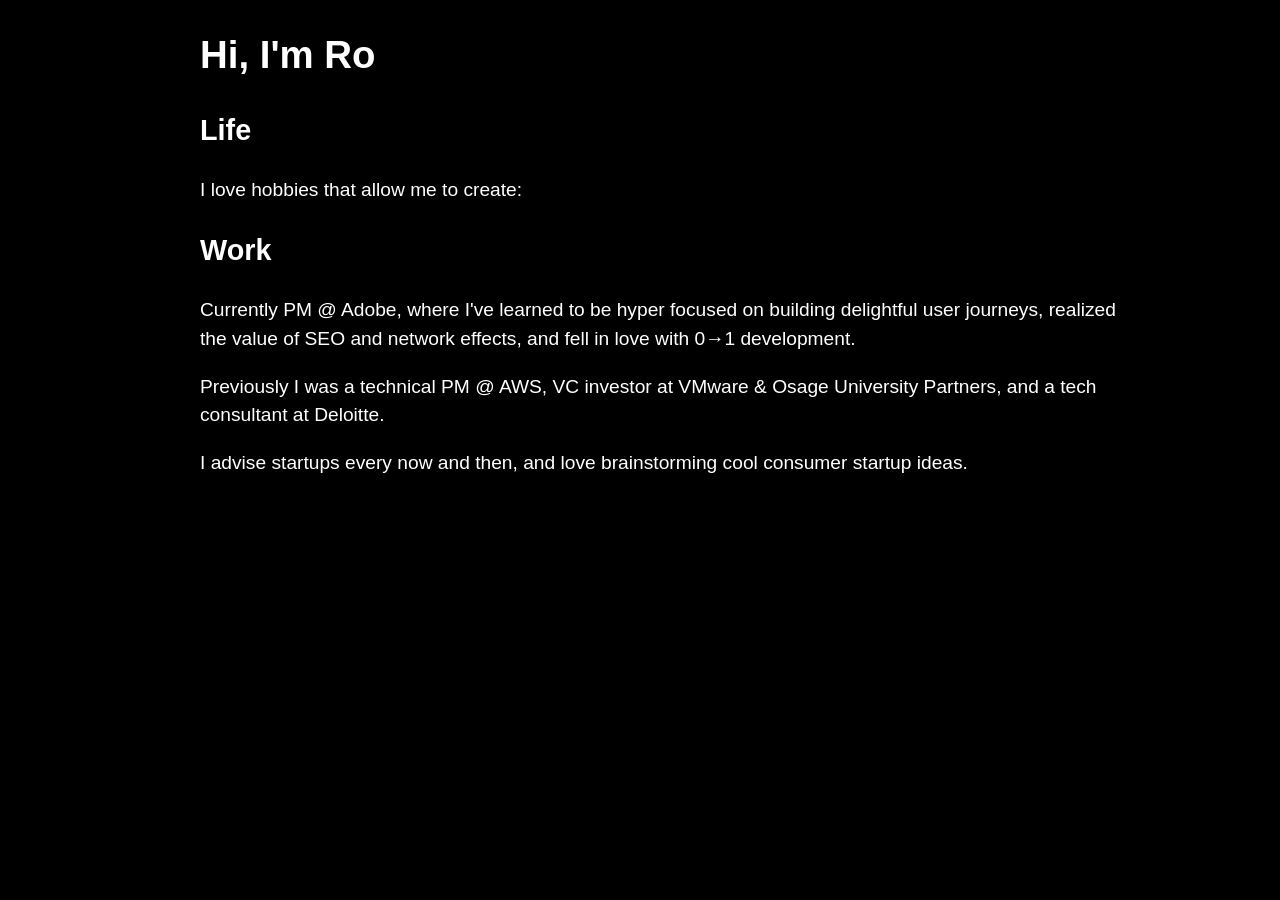
<file: Personal Site.html>
<!DOCTYPE html>
<html lang="en">
<head>
  <meta charset="UTF-8">
  <meta name="viewport" content="width=device-width, initial-scale=1.0">
  <title>Document</title>
  <link rel="stylesheet" href="styler.css"/>
</head>
<body>

    <h1 id="typed-text">Hi, I'm Roberra. Welcome to my space.</h1>
    <h2>Life</h2>
    <p>I love hobbies that allow me to create:</p>
    <ul style="padding: em; display: none;" >
        <li> &#128247; <b>Photography</b>: See pics <a href="#">here</a> and <a href="#">here</a></li>
        <li> &#127925; <b>Hip Hop Music Production</b></li>
        <li>️&#128187; <b>Programming</b>: I like thinking I'm still a programmer, so every now and then I build small things, like this <a href="#">calculator web app</a> or this <a href="#">AI model trained to recognize cats</a>. Monumental, I know. More on my <a href="#">Github</a></li>
        <li>🪴 <b>Plants</b>: growing 20+ plants and counting!</li>
    </ul>

    <h2>Work</h2>
    <p>Currently PM @ Adobe, where I've learned to be hyper focused on building delightful user journeys, realized the value of SEO and network effects, and fell in love with 0→1 development.</p>
    <p>Previously I was a technical PM @ AWS, VC investor at VMware & Osage University Partners, and a tech consultant at Deloitte.</p>
    <p>I advise startups every now and then, and love brainstorming cool consumer startup ideas.</p>

    <script src="script.js"></script>

</body>
</html>
</file>
<file: styler.css>
body {
    background-color: #000; /* Black background */
    line-height: 1.5;
    color: white;
    font-family: -apple-system, BlinkMacSystemFont, "Segoe UI", Helvetica, "Apple Color Emoji", Arial, sans-serif, "Segoe UI Emoji", "Segoe UI Symbol";
    font-size: 1.2em; 
    padding-left: 10em;
    padding-right: 8em;
}

a {
    color: #777;
}

.fade-in {
    opacity: 0;
    animation: fadeIn ease-out 1s forwards;
    /* animation-fill-mode: both; */
    /* display: none; Hide content initially */
  }
  
  
  @keyframes fadeIn {
    from { opacity: 0; }
    to { opacity: 1; }
  }
</file>
